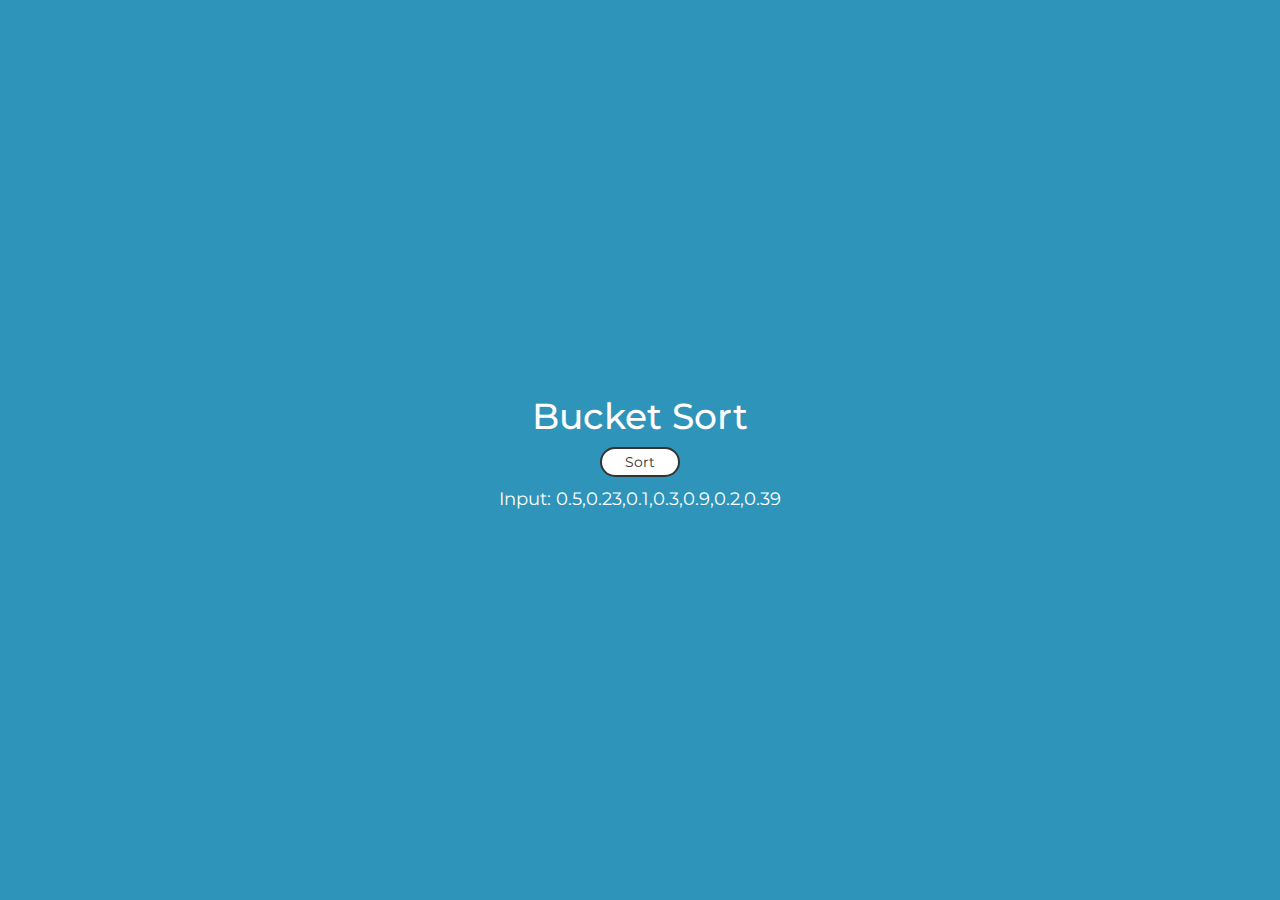
<file: index.html>
<!DOCTYPE html>
<html lang="en">
  <head>
    <title>Bucket Sort</title>
    <link href="https://fonts.googleapis.com/css?family=Montserrat" rel="stylesheet">
    <link rel="stylesheet" href="https://maxcdn.bootstrapcdn.com/bootstrap/3.3.7/css/bootstrap.min.css" type="text/css" />
    <style type="text/css">
      body {
        background: #2E94B9;
        color: white;
        font-family: 'Montserrat', sans-serif;
      }
      .center {
        text-align: center;
        display: flex;
        flex-direction: column;
        align-items: center;
        justify-content: center;
        height: 100vh;
      }
      
      #number {
        color: #333;
        text-align: center;
        border: 3px #333 solid;
        padding: 5px;
      }
      
      #button{
        background: white; 
        color: #333;
        border: 2px solid #333; 
        border-radius: 20px;
        height: 30px; 
        width: 80px;
      }
      
      #button:hover {
        background-color: #333;
        color: white;
        transition: all 450ms ease-in-out;
      }
      
      #display {
        margin-top: 10px;
        font-size: 18px;
      }
<!-- Styles by Varun Khatri-->
    </style>
  </head>
  <body onload = "initial()">
      <div class="container">
        <div class="center">
          <h1>Bucket Sort</h1>
          <button id="button" onclick="bsort();">Sort</button>
          <p id="display">Input: 0.5,0.23,0.1,0.3,0.9,0.2,0.39</p>
        </div>
      </div>
      <script src="script.js"></script>
  </body>
</html>
</file>
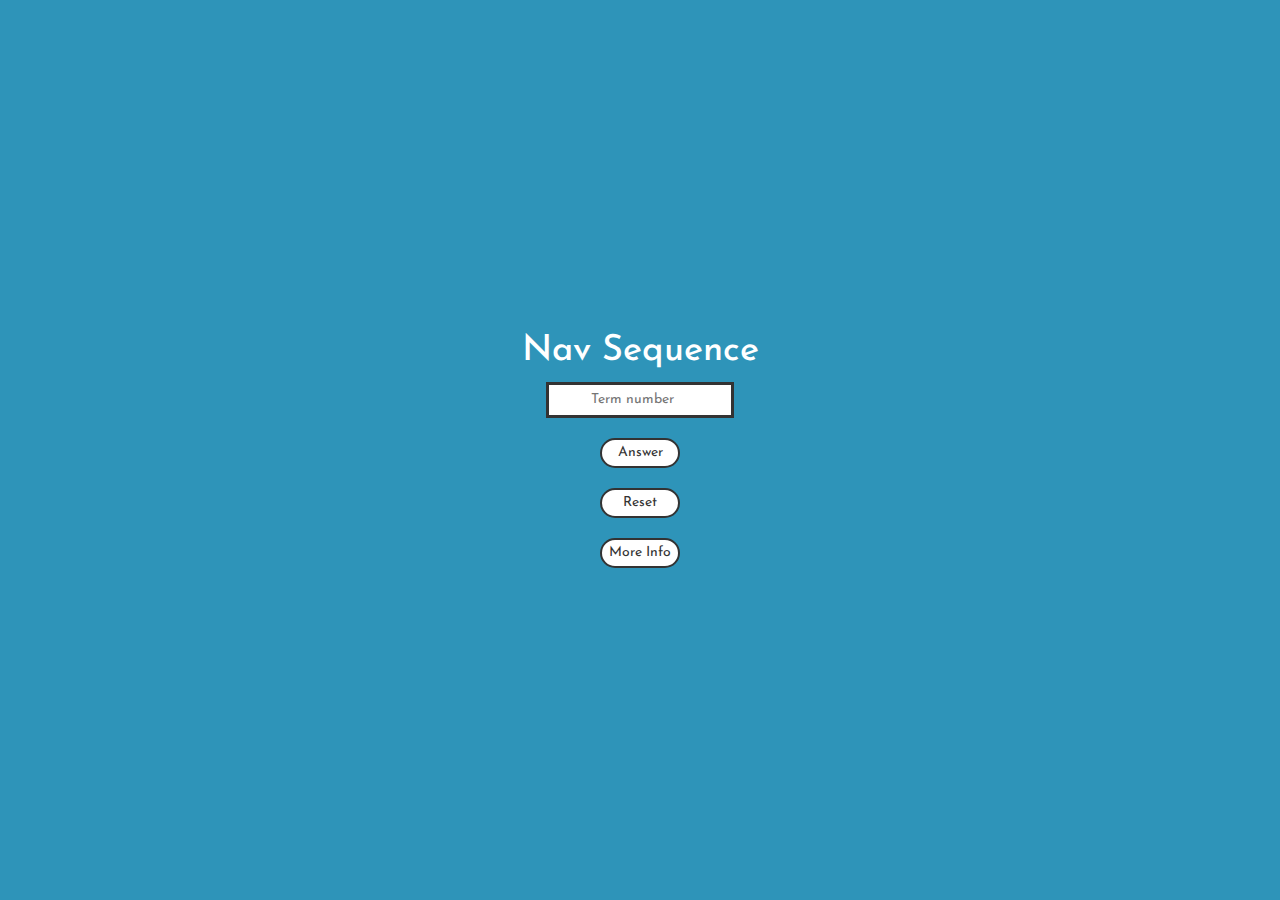
<file: Recursion.html>
<!DOCTYPE html>
<html lang="en">
  <head>
    <title>Nav Sequence</title>
    <link href="https://fonts.googleapis.com/css?family=Josefin+Sans" rel="stylesheet">
    <link rel="stylesheet" href="https://maxcdn.bootstrapcdn.com/bootstrap/3.3.7/css/bootstrap.min.css" type="text/css" />
    <style type="text/css">
      body {
        background: #2E94B9;
        color: white;
        font-family: 'Josefin Sans', sans-serif;
      }
      .center {
        text-align: center;
        display: flex;
        flex-direction: column;
        align-items: center;
        justify-content: center;
        height: 100vh;
      }
      
      #number {
        color: #333;
        text-align: center;
        border: 3px #333 solid;
        padding: 5px;
      }
      
      #button{
        background: white; 
        color: #333;
        border: 2px solid #333; 
        border-radius: 20px;
        height: 30px; 
        width: 80px;
      }
      
      #button:hover {
        background-color: #333;
        color: white;
        transition: all 450ms ease-in-out;
      }
      
      #display {
        margin-top: 10px;
        font-size: 18px;
      }
    </style>
  </head>
  <body>
      <div class="container">
        <div class="center">
          <h1>Nav Sequence</h1>
          <input type="number" id="number" placeholder="Term number"/>
          <p id="display"></p>
          <button id="button" onclick="display();">Answer</button>
          <br>
          <button id="button" onclick="refresh();">Reset</button>
          <br>
          <button id="button" onclick="help();">More Info</button>
          <br>
          <p id="one" class="hide">a series of numbers where each number is sum of the power of itself and the preceding answer.</p>
          <p id="two" class="hide">e.g 2^2 +1 = 5</p>
          <p id="three" class="hide">3^3 +5 = 32</p>
        </div>
      </div>
      <script src="Rscript.js"></script>
  </body>
</html>
</file>
